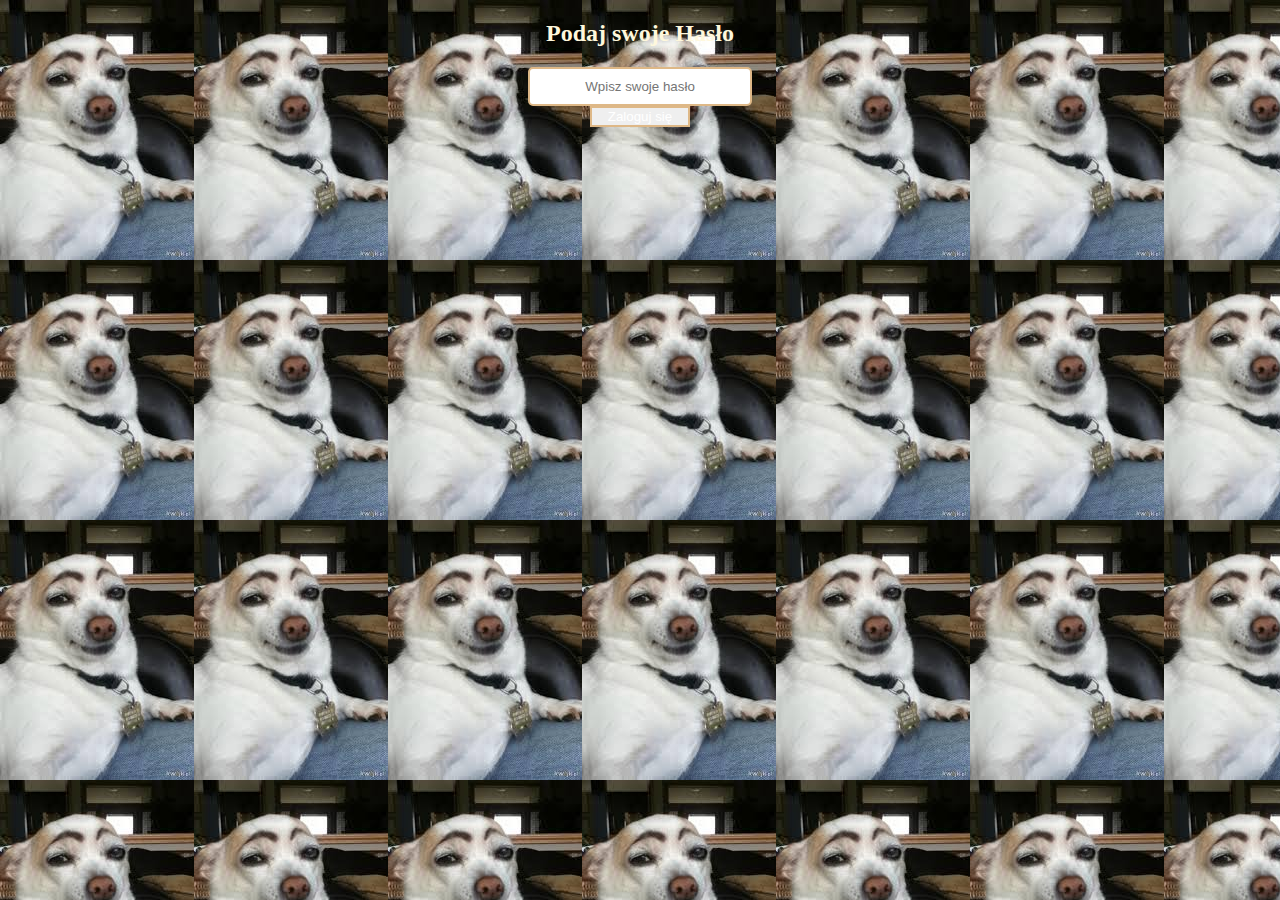
<file: index.html>
<!DOCTYPE html>
<html lang="pl">
    <head>
        <meta charset="UTF-8">
        <title>Logowanie!</title>
        <link rel="stylesheet" href="style.css">
    </head>
<body>
    <h2 class="head">Podaj swoje Hasło</h2>

    <input class="haslo" type="password" id="haslo" placeholder="Wpisz swoje hasło">

    <button onclick="sprawdzHaslo()" class="przycisk">Zaloguj się</button>

    <p class="wynik" id="wynik"></p>

    <script src="script.js"></script>
</body>
</html>
</file>
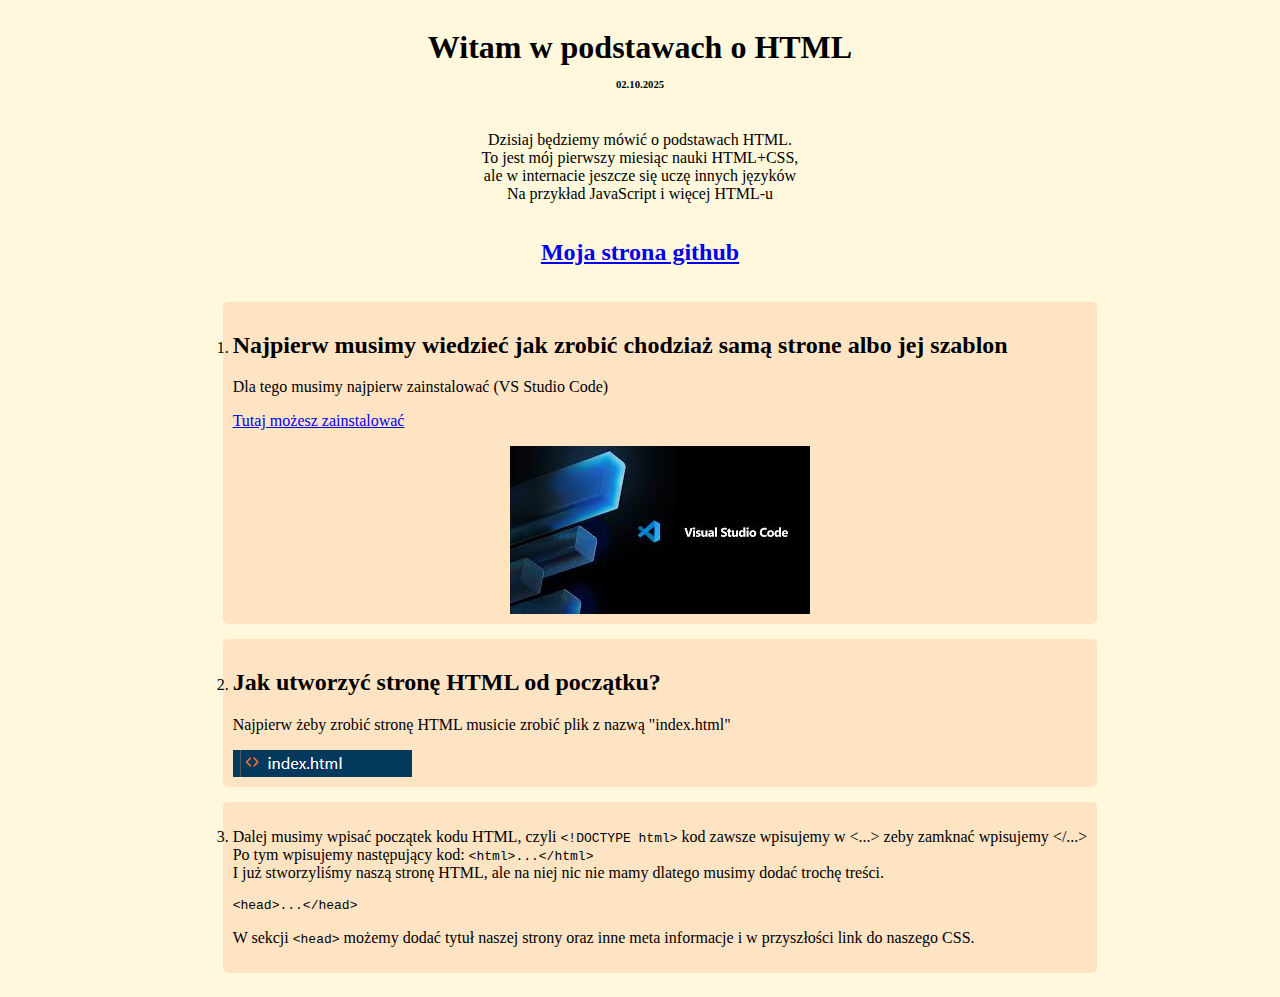
<file: index2.html>
<!DOCTYPE lang="pl">
<html>
    <head>
        <meta charset="UTF-8">
        <title>HTML podstawy</title>
        <link rel="stylesheet" href="style2.css">
    </head>
    <body>
        <h1 class="head">Witam w podstawach o HTML</h1><h6>02.10.2025</h6>
        <p class="text">Dzisiaj będziemy mówić o podstawach HTML.<br>
            To jest mój pierwszy miesiąc nauki HTML+CSS,<br>
            ale w internacie jeszcze się uczę innych języków<br>
            Na przykład JavaScript i więcej HTML-u</p>

            <h2 class="github"><a href="https://github.com/Kyatomochia">Moja strona github</a></h2>

            <table>
                <ol>
            <div class="container">
                <li><h2>Najpierw musimy wiedzieć jak zrobić chodziaż samą strone albo jej szablon</h2></li>
                <p>Dla tego musimy najpierw zainstalować (VS Studio Code)</p>
                <p><a href="https://code.visualstudio.com/">Tutaj możesz zainstalować</a></p>
                <img class="vscode" src="vs-studio-code.webp" alt="VS Code logo">
            </div>
            <div class="container1">
            <li><h2 class="tytul">Jak utworzyć stronę HTML od początku?</h2></li>
            <p>Najpierw żeby zrobić stronę HTML musicie zrobić plik z nazwą "index.html"</p>
            <img class="index" src="index===html.png" alt="index.html">
            </div>
                <div class="container2">    
                <li><p>Dalej musimy wpisać początek kodu HTML, czyli <code>&lt;!DOCTYPE html&gt;</code> kod zawsze wpisujemy w &lt;...&gt; zeby zamknać wpisujemy &lt;/...&gt;<br>
                Po tym wpisujemy następujący kod: <code>&lt;html&gt;...&lt;/html&gt;</code><br>
                I już stworzyliśmy naszą stronę HTML, ale na niej nic nie mamy dlatego musimy dodać trochę treści.</p></li>
                <code>&lt;head&gt;...&lt;/head&gt;</code>
                <p>W sekcji <code>&lt;head&gt;</code> możemy dodać tytuł naszej strony oraz inne meta informacje i w przyszłości link do naszego CSS.</p>
            </div>
            </ol>
            </table>
    </body>
</html>
</file>
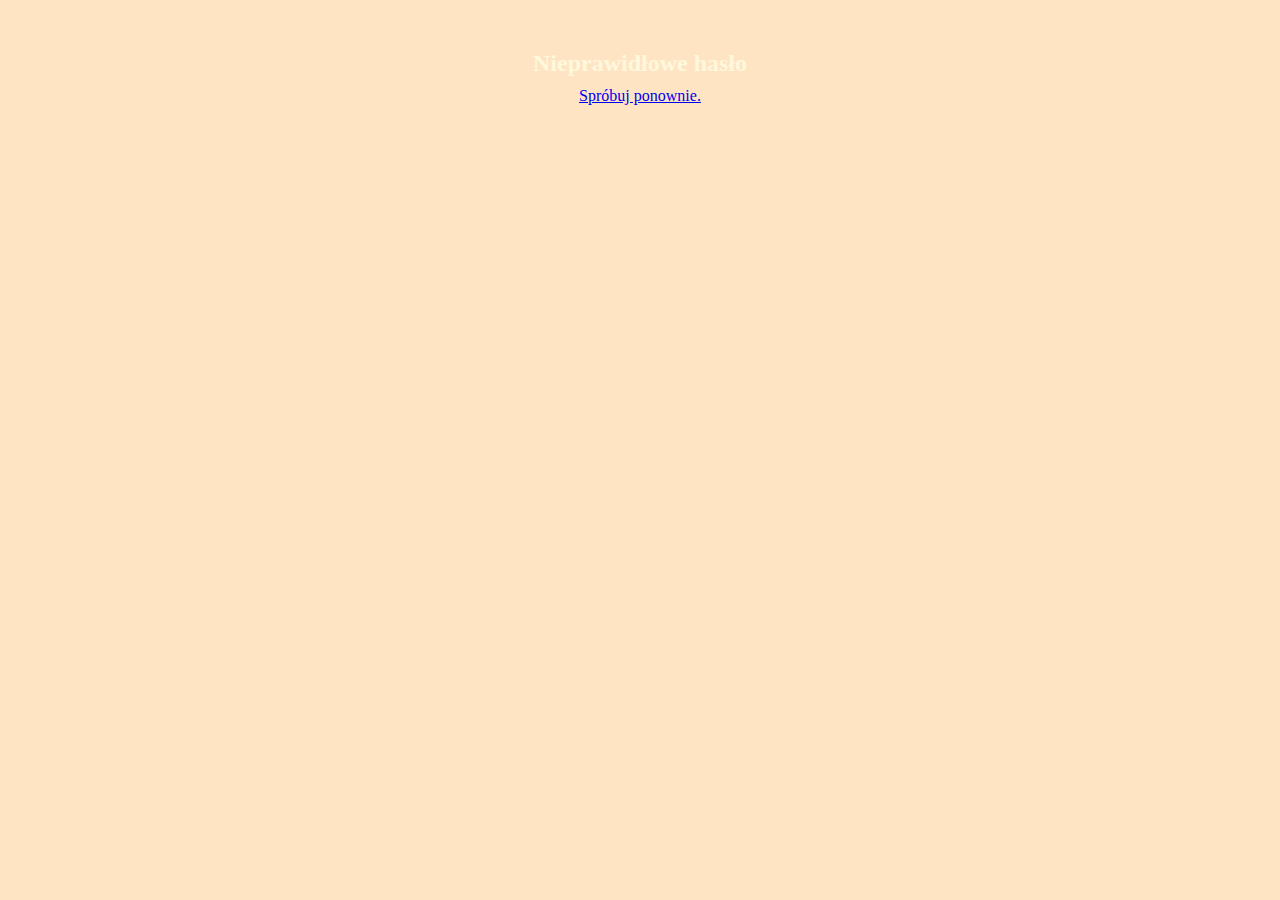
<file: index3.html>
<!DOCTYPE html>
<html lang="pl">
    <head>
        <meta charset="UTF-8">
        <title>Logowanie!</title>
        <link rel="stylesheet" href="style3.css">
    </head>
    <body>
        <h2 class="head">Nieprawidłowe hasło</h2>
        <p class="undhead"><a href="index.html">Spróbuj ponownie.</a></p>
    </body>
    </html>
</file>
<file: style.css>
@keyframes FadeIn {
    from {
        opacity: 0;
        transform: translateY(20px);
    }
    to {
        opacity: 1;
        transform: translateX(0px);
    }
}

body {
    font-family: 'Times New Roman', Times, serif;
    background-color: cornsilk;
    background-image: url('background.png');
    margin: 0;
}
.head {
    color: cornsilk;
    transition: 0.4s;
    text-align: center;
    animation: FadeIn 0.8s ease;
}
.haslo {
    padding: 10px;
    border-radius: 5px;
    border: 2px solid burlywood;
    margin-bottom: 10px;
    width: 200px;
    display: block;
    text-align: center;
    margin: auto;
    padding: auto;
    animation: FadeIn 0.8s ease;
}
.wynik {
    color: rgb(171, 138, 7);
    transition: 0.4s;
    text-align: center;
    display: block;
    animation: FadeIn 0.8s ease;
}
.przycisk {
    border: 2px solid burlywood;
    margin-bottom: 10px;
    width: 100px;
    display: block;
    color: rgb(255, 255, 255);
    transition: 0.4s;
    text-align: center;
    margin: auto;
    padding: auto;
    animation: FadeIn 0.8s ease;
}
</file>
<file: style2.css>
img {
    transition: transform 2s cubic-bezier(0,5 0,8 0,5);
}
img:hover {
    transform: scale(0.95);
    opacity: 2;
}
@keyframes FadeIn {
    from {
        opacity: 0;
        transform: translateX(20px);
    }
    to {
        opacity: 1.5;
        transform: translateX(0px);
    }
}
body {
    background-color: cornsilk;
    font-family:'Times New Roman', Times, serif;
    display: flex;
    justify-content: center;
    flex-direction: column;
    align-items: center;
}

.container {
    background-color: bisque;
    padding: 10px;
    border-radius: 5px;
    width: auto;
    animation: FadeIn 2.4s ease;
}
.head {
    color: black;
    text-align: center;
    display: block;
    animation: FadeIn 0.6s ease;
}
.text {
    color: black;
    animation: FadeIn 1.2s ease;
    text-align: center;
    display: block;
}
.github {
    color: black;
    text-align: center;
    display: block;
    animation: FadeIn 1.8s ease;
}
h6 {
    color: black;
    margin-top: -10px;
    text-align: center;
    display: block;
    animation: FadeIn 0.7s ease;
}
.vscode {
    display: block;
    margin-left: auto;
    margin-right: auto;
    width: 300px;
    animation: FadeIn 2.4s ease;
}
.container2 {
    background-color: bisque;
    padding: 10px;
    margin-top: 15px;
    border-radius: 5px;
    width: auto;
    animation: FadeIn 3s ease;
}
.container1 {
    background-color: bisque;
    margin-top: 15px;
    padding: 10px;
    border-radius: 5px;
    width: auto;
    animation: FadeIn 3.6s ease;
}
</file>
<file: style3.css>
body {
    font-family: 'Times New Roman', Times, serif;
    background-color: bisque;
    margin: 30px;
}
.head {
    color: cornsilk;
    transition: 0.3s;
    text-align: center;
    margin-top: 50px;
}
.undhead {
    color: cornsilk;
    transition: 0.3s;
    text-align: center;
    margin-top: -10px;
}
</file>
